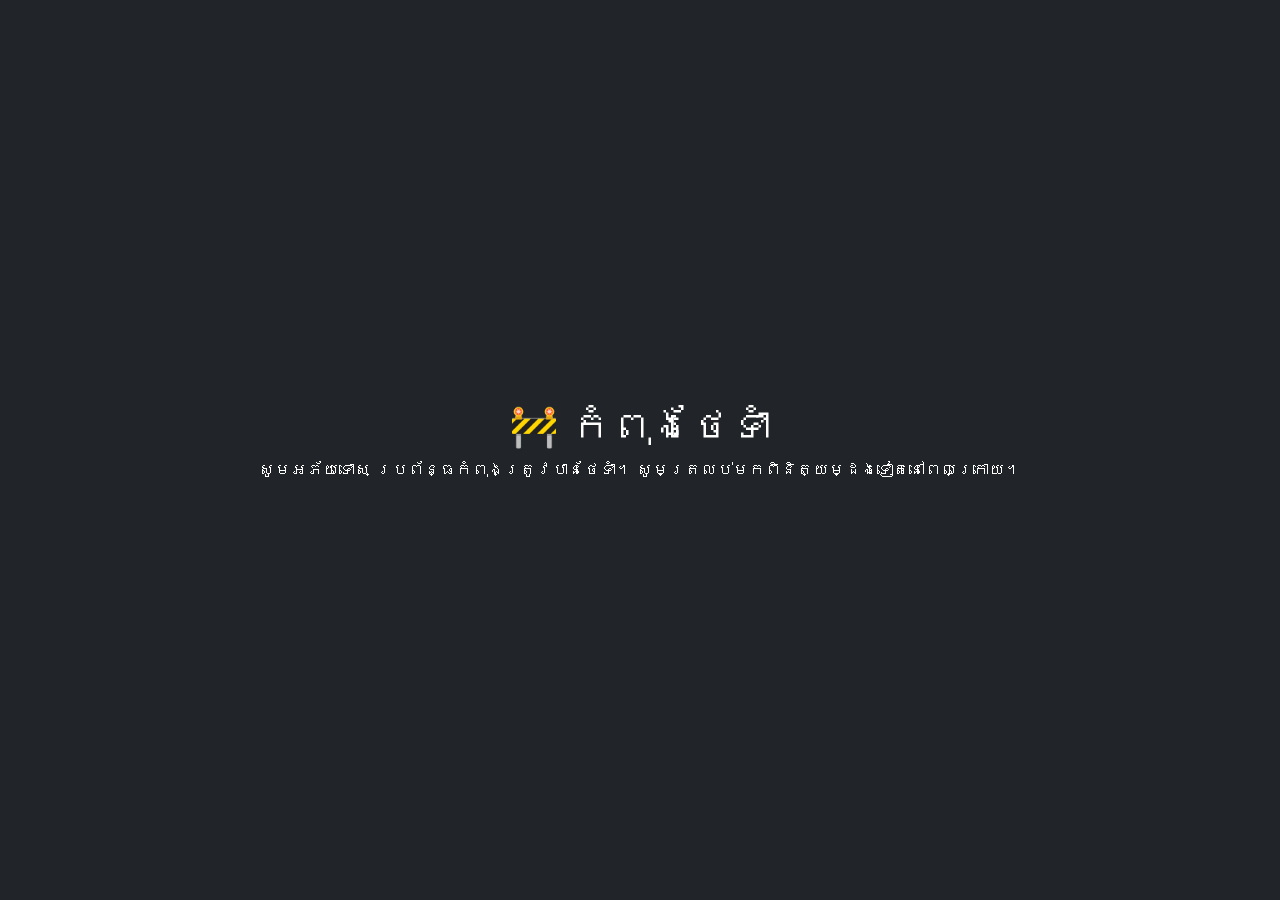
<file: templates/maintenance.html>
<!DOCTYPE html>
<html lang="km">
<head>
    <meta charset="UTF-8">
    <meta name="viewport" content="width=device-width, initial-scale=1.0">
    <title>Maintenance</title>
    <link href="https://cdn.jsdelivr.net/npm/bootstrap@5.3.0/dist/css/bootstrap.min.css" rel="stylesheet">
</head>
<body class="bg-dark text-white d-flex justify-content-center align-items-center" style="height: 100vh;">
    <div class="text-center">
        <h1>🚧 កំពុងថែទាំ</h1>
        <p>សូមអភ័យទោស ប្រព័ន្ធកំពុងត្រូវបានថែទាំ។ សូមត្រលប់មកពិនិត្យម្ដងទៀតនៅពេលក្រោយ។</p>
    </div>
</body>
</html>
</file>
